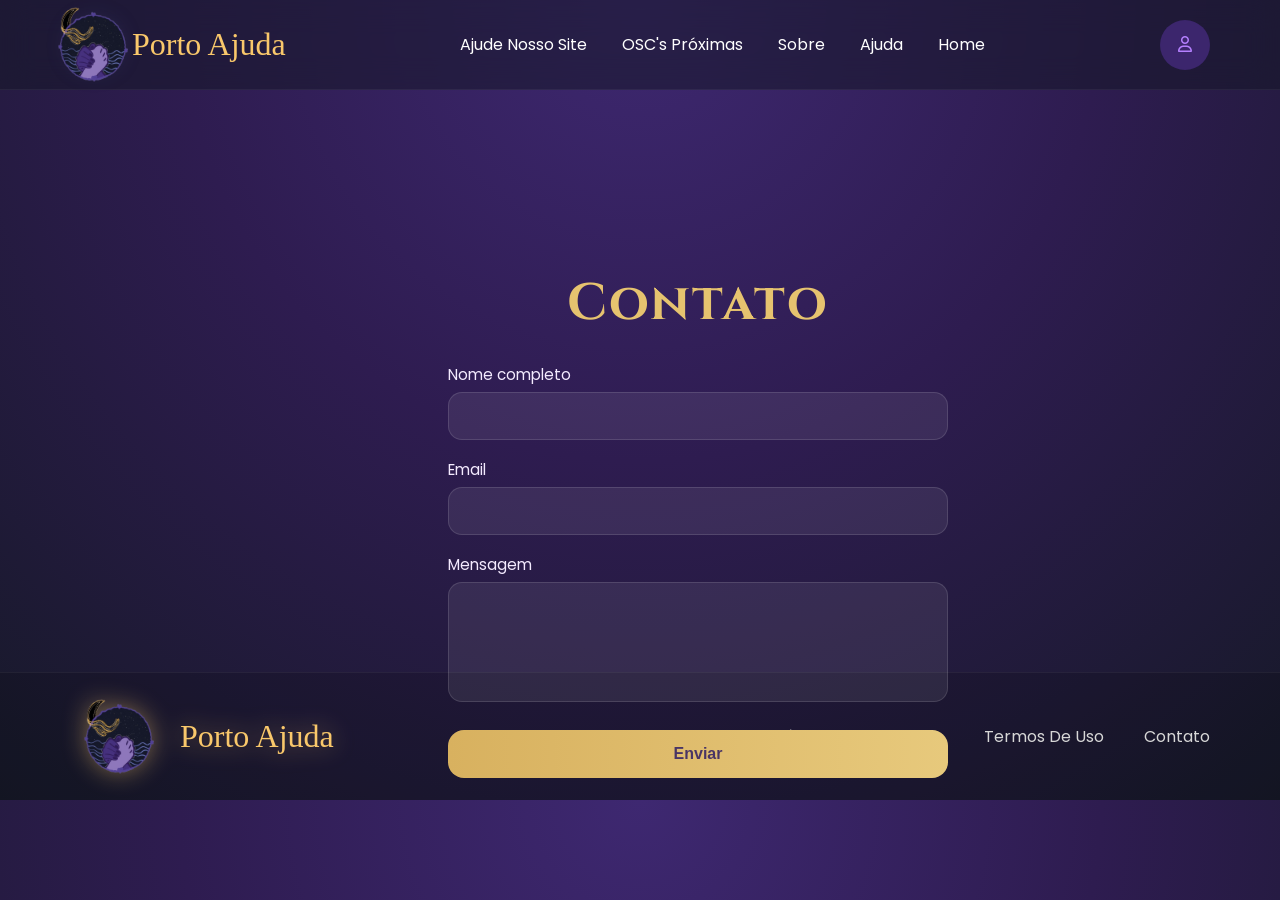
<file: frontend/pages/contato.html>
<!DOCTYPE html>
<html lang="pt-br">

<head>
    <meta charset="UTF-8">
    <meta name="viewport" content="width=device-width, initial-scale=1.0">
    <title>Contato</title>
    <link rel="preconnect" href="https://fonts.googleapis.com">
    <link rel="preconnect" href="https://fonts.gstatic.com" crossorigin>

    <link rel="stylesheet" href="../css/contato.css">
    <link rel="stylesheet" href="../css/geral.css">

    <script src="../js/header_footer.js" defer></script>
</head>

<body>
<a href="Porto-Ajuda.html"></a>
<div class="stars"></div>

<header class="navbar"></header>

    <div class="corpo">
        <h2 class="title">
            Contato
        </h2>

        <div class="form">
            <form action="#" method="post">

                <div class="campo-nome">
                    <label for="nome">Nome completo</label>
                    <input type="text" id="nome" name="nome">
                </div>

                <div class="campo-email">
                    <label for="email">Email</label>
                    <input type="email" id="email" name="email">
                </div>

                <div class="campo-mensagem">
                    <label for="mensagem">Mensagem</label>
                    <textarea id="mensagem" name="mensagem"></textarea>
                </div>

                <button type="submit">Enviar</button>

            </form>
        </div>
    </div>

    <footer id="footer"></footer>
</body>

</html>
</file>
<file: frontend/css/geral.css>
/* geral */


/* header */
.navbar {
  position: fixed;
  top: 0;
  left: 0;
  width: 100%;
  height: 90px;

  display: flex;
  align-items: center;
  justify-content: space-between;

  padding: 0 70px;

  backdrop-filter: blur(16px);

  background: rgba(22, 25, 40, .55);

  border-bottom:
    1px solid rgba(255, 255, 255, .05);

  z-index: 9999;
}

.logo {
  display: flex;
  align-items: center;
  gap: 14px;

  font-family: 'Cormorant Garamond', serif;
  font-size: 2rem;

  color: var(--gold-light);
}

.logo-circle {
  width: 48px;
  height: 48px;

  border-radius: 50%;

  display: flex;
  align-items: center;
  justify-content: center;

  background:
    linear-gradient(145deg,
      var(--bg-card-hover),
      var(--bg-main));

  box-shadow:
    0 0 25px rgba(91, 104, 172, .25);
}

.logo-circle-img {
  width: 100px;
  height: auto;
}

.nav-links {
  display: flex;
  gap: 35px;
  list-style: none;
}

.nav-links a {
  color: var(--text);

  text-decoration: none;

  transition: .3s;

  position: relative;
}

.nav-links a:hover {
  color: var(--gold-light);
}

.nav-links a::after {
  content: "";

  position: absolute;

  left: 0;
  bottom: -8px;

  width: 0%;
  height: 2px;

  background: var(--gold);

  transition: .3s;
}

.nav-links a:hover::after {
  width: 100%;
}

.profile-icon {
  width: 50px;
  height: 50px;

  border-radius: 50%;

  display: flex;
  align-items: center;
  justify-content: center;

  background:
    #3C266D;

  cursor: pointer;

  transition: .35s;
  z-index: 999;
}

.profile-icon:hover {

  background: var(--gold);

  color: var(--bg-main);

  transform:
    translateY(-5px) scale(1.08);

  box-shadow:
    0 0 30px rgba(242, 170, 26, .45);

}
.fa-regular{
  color: rgb(181, 128, 255);
}
.fa-regular:hover{
  color: rgb(70, 0, 167);
}
a{
  text-decoration: none;
}
/* ============ */
/* footer */
/* ============ */

footer {
  height: 8em;
  width: 100%;

  padding: 35px 70px;

  display: flex;
  align-items: center;
  justify-content: space-between;

  background:
    rgba(0, 0, 0, .15);

  border-top:
    1px solid rgba(255, 255, 255, .05);
}

.footer-logo {
  font-family: 'Cormorant Garamond', serif;

  font-size: 2rem;

  color: var(--gold-light);
}

.footer-links {
  display: flex;
  gap: 40px;
}

.footer-links a {
  color: var(--text-soft);

  text-decoration: none;

  transition: .3s;
}

.footer-links a:hover {
  color: var(--gold-light);
}

.logo-footer {
  position: sticky;
  display: flex;
  flex-direction: row;
  align-items: center;

  bottom: 0;

  left: 0;

  z-index: 100;

  filter:
    drop-shadow(0 0 12px rgba(249, 200, 107, .45));

}

.img {
  width: 100px;
  height: auto;
  padding-right: 0;
}

.logo-name {
  position: absolute;
  bottom: 0;
  position: sticky;
  padding-left: 10px;
}
</file>
<file: frontend/css/contato.css>
@import url('https://fonts.googleapis.com/css2?family=Cinzel:wght@500;700&family=Poppins:wght@300;400;500&display=swap');
@import url('https://cdnjs.cloudflare.com/ajax/libs/font-awesome/6.5.2/css/all.min.css');
:root {

    /* FUNDOS */
  
    --bg-main: #161928;
    --bg-section: #2E1C50;
    --bg-card: #3E2871;
    --bg-card-hover: #453B80;
  
    /* DETALHES */
  
    --primary: #4A5492;
    --secondary: #5B68AC;
  
    /* DOURADOS */
  
    --gold: #F2AA1A;
    --gold-dark: #DDAA41;
    --gold-light: #F9C86B;
    --gold-soft: #FCE0A1;
  
    /* TEXTOS */
  
    --text: #FFFFFF;
    --text-soft: #d7d7d7;
  
  }
  
  /* ========================= */
  /* RESET */
  /* ========================= */
  
  * {
    margin: 0;
    padding: 0;
    box-sizing: border-box;
  }
  
  html {
    scroll-behavior: smooth;
  }
  
  body {
    overflow-x: hidden;
    font-family: 'Poppins', sans-serif;
    color: var(--text);
  
    background:
      radial-gradient(circle at top,
        var(--bg-card) 0%,
        var(--bg-section) 45%,
        var(--bg-main) 100%);
        overflow: hidden;
    
  }

.corpo {
    position: absolute;
    width: 500px;
    margin-left: 35%;
    margin-bottom: 90px;
    bottom: 2em;
}

/* Título */
.title {

    margin-bottom: 25px;

    font-size: 3.2rem;

    font-family: 'Cinzel', serif;

    color: #e6c36f;

    letter-spacing: 2px;

    text-align: center;
}

/* Caixa do formulário */
.container {

    width: 100%;

    padding: 35px;

    border-radius: 28px;

    background: rgba(48, 39, 87, 0.82);

    border: 2px solid rgba(183, 154, 216, 0.25);

    backdrop-filter: blur(8px);

    box-shadow: 0 0 25px rgba(0, 0, 0, 0.35);
}

/* Formulário */
form {

    display: flex;
    flex-direction: column;

    gap: 18px;
}

/* Campos */
.campo-nome,
.campo-email,
.campo-mensagem {

    display: flex;
    flex-direction: column;
}

/* Labels */
label {

    margin-bottom: 6px;

    color: #f4ebff;

    font-size: 0.95rem;

    font-weight: 400;
}

/* Inputs */
input,
textarea {

    width: 100%;

    padding: 14px 16px;

    border-radius: 14px;

    border: 1px solid rgba(255, 255, 255, 0.12);

    background: rgba(255, 255, 255, 0.08);

    color: white;

    font-size: 1rem;

    outline: none;

    transition: 0.3s;
}

/* Placeholder */
input::placeholder,
textarea::placeholder {

    color: rgba(255, 255, 255, 0.5);
}

/* Foco */
input:focus,
textarea:focus {

    border-color: #ddb866;

    background: rgba(255, 255, 255, 0.12);

    box-shadow: 0 0 12px rgba(221, 184, 102, 0.25);
}

/* Textarea */
textarea {

    height: 120px;

    resize: none;
}

/* Botão */
button {

    margin-top: 10px;

    padding: 15px;

    border: none;

    border-radius: 16px;

    background: linear-gradient(90deg,
            #d8b15f,
            #e7c97c);

    color: #493565;

    font-size: 1rem;
    font-weight: 600;

    cursor: pointer;

    transition: 0.3s;
}

/* Hover botão */
button:hover {

    transform: translateY(-2px);

    box-shadow: 0 8px 20px rgba(0, 0, 0, 0.25);
}

#footer {
    margin-top: 42em;
}

textarea::-webkit-scrollbar {
    width: 5px;
    height: 20px;
}

/* Fundo da barra */
textarea::-webkit-scrollbar-track {
    background: #2b2b40;
    border-radius: 10px;
}

/* Parte que desliza */
textarea::-webkit-scrollbar-thumb {
    background: #9d4edd;
    border-radius: 10px;
}

/* Hover */
textarea::-webkit-scrollbar-thumb:hover {
    background: #c77dff;
}
</file>
